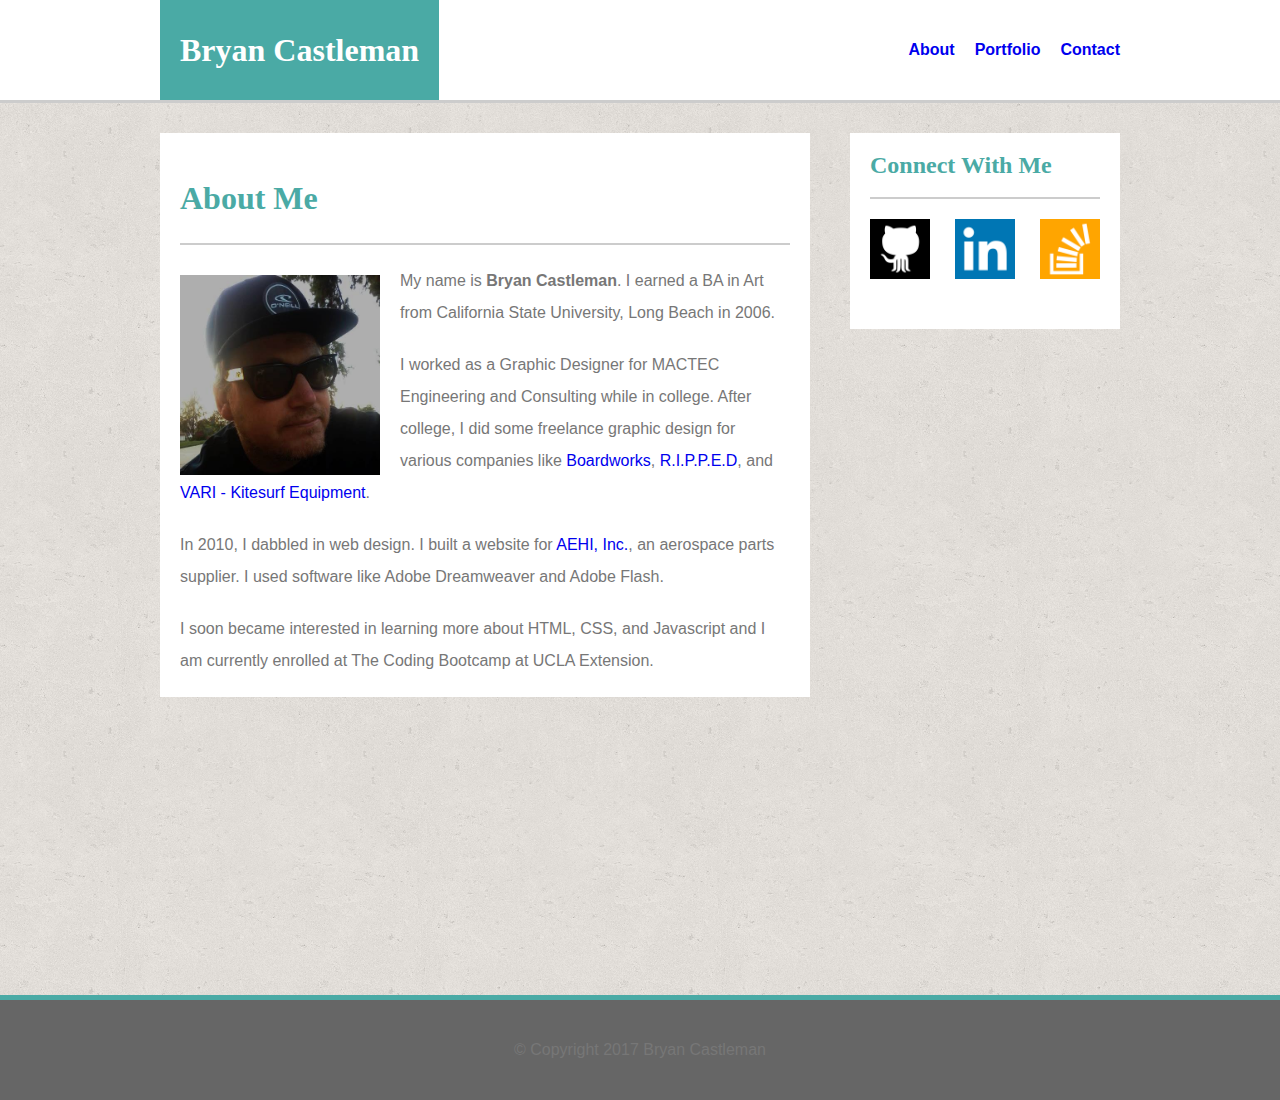
<file: index.html>
<!DOCTYPE html>
<html>
<head>
<meta charset="UTF-8">
<meta name="viewport" content="width=device-width, initial-scale=1.0">

<link rel="stylesheet" type="text/css" href="assets/css/reset.css">
<link rel="stylesheet" type="text/css" href="assets/css/style.css">

<title>Bryan Castleman</title>

</head>

<body>

	
		<div class="outer_container">
			
			<header>
				<div class="header_content">
					<div class="logo"><h1>Bryan Castleman</h1></div>

					<nav class="navigation">
						<ul>
							<li><a href="index.html">About</a></li>
							<li><a href="portfolio.html">Portfolio</a></li>
							<li><a href="contact.html">Contact</a></li>
						</ul>
					</nav>
				</div>
			</header>

			
			<div class="page_content">

				<div class="main">
					<!-- About Me -->
					<div id="about">
						<h1>About Me</h1>
					</div>
					<img src="assets/images/profile_pic.jpg" alt="Bryan Castleman" id="profile_pic">
					<p>My name is <strong>Bryan Castleman</strong>. I earned a BA in Art from California State University, Long Beach in 2006. </p>

					<p>I worked as a Graphic Designer for MACTEC Engineering and Consulting while in college. After college, I did some freelance graphic design for various companies like <a href="http://boardworkssurf.com/" target="_blank" alt="Boardworks">Boardworks</a>, <a href="https://www.rippedplanet.com/" target="_blank" alt="R.I.P.P.E.D">R.I.P.P.E.D</a>, and <a href="http://www.varikites.com/" target="_blank" alt="VARI">VARI - Kitesurf Equipment</a>. 

					<p>In 2010, I dabbled in web design. I built a website for <a href="http://aehiinc.com/" target="_blank" alt="AEHI, Inc.">AEHI, Inc.</a>, an aerospace parts supplier. I used software like Adobe Dreamweaver and Adobe Flash.</p>

					<p>I soon became interested in learning more about HTML, CSS, and Javascript and I am currently enrolled at The Coding Bootcamp at UCLA Extension.</p>

				</div>

				<!-- Sidebar -->
				<div class="sidebar">
					<div id="connect">
						<h2>Connect With Me</h2>
					</div>
					<!-- Social Links -->
					<a href="http://www.github.com/castlemaninc" target="_blank"><img id="github" alt="github" src="assets/images/github-128.png"></a>
					<a href="https://www.linkedin.com/in/bryancastleman" target="_blank"><img id="linkedin" alt="linkedin" src="assets/images/social-linkedin-square1-128.png"></a>
					<a href="http://stackexchange.com/users/9933726/bryan-castleman" target="_blank"><img id="stackoverflow" alt="stack overflow" src="assets/images/stackoverflow.png"></a>
				</div>

			</div>

			<!-- Footer -->
			<footer>&copy; Copyright 2017 Bryan Castleman</footer>
		
		</div>
		
		

</body>



</html>
</file>
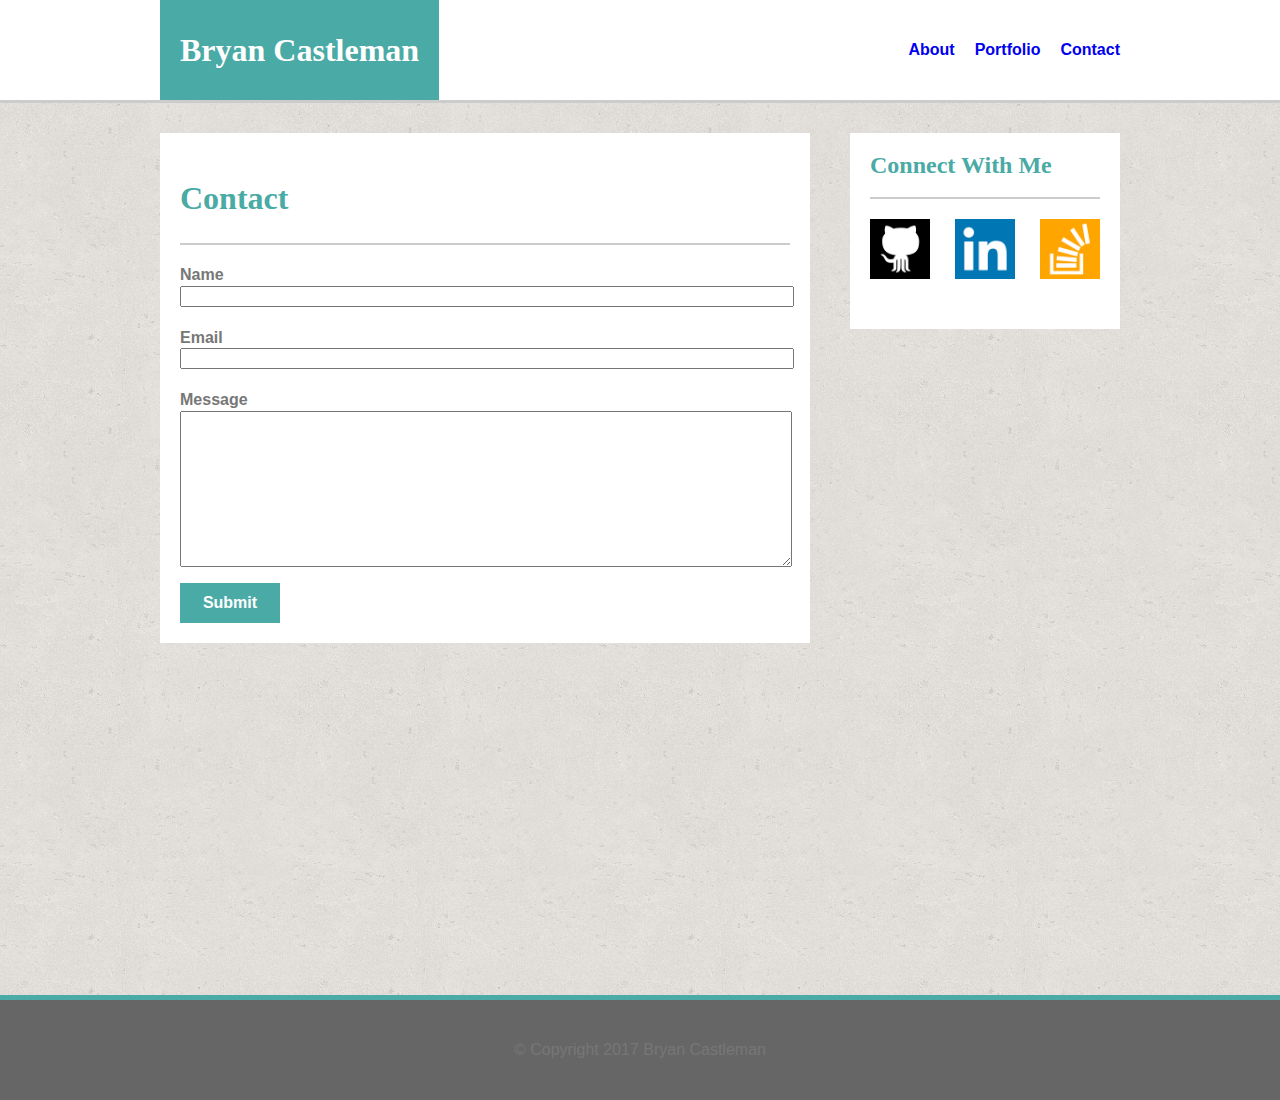
<file: contact.html>
<!DOCTYPE html>
<html>
<head>
<meta charset="UTF-8">

<link rel="stylesheet" type="text/css" href="assets/css/reset.css">
<link rel="stylesheet" type="text/css" href="assets/css/style.css">

<title>Contact Me</title>

</head>

<body>

<div class="outer_container">
			
			<header>
				<div class="header_content">
					<div class="logo"><h1>Bryan Castleman</h1></div>

					<nav class="navigation">
						<ul>
							<li><a href="index.html">About</a></li>
							<li><a href="portfolio.html">Portfolio</a></li>
							<li><a href="contact.html">Contact</a></li>
						</ul>
					</nav>
				</div>
			</header>

			
			<div class="page_content">

				<div class="main">
					<div id="contact">
						<h1>Contact</h1>
					</div>

					<form id="contact_form">
					  Name<br>
					  <input id="name_input" type="text" name="name"><br><br>
					  Email<br>
					  <input id="email_input" type="email" name="email"><br><br>
					  Message<br>
					  <textarea id="text_area" rows="10" cols="80" name="message" form="usrform"></textarea><br>
					  <input id="submit_btn" type="submit">
					</form>	
				</div>

				<!-- Sidebar -->
				<div class="sidebar">
					<div id="connect">
						<h2>Connect With Me</h2>
					</div>
					<!-- Social Links -->
					<a href="http://www.github.com/castlemaninc" target="_blank"><img id="github" alt="github" src="assets/images/github-128.png"></a>
					<a href="https://www.linkedin.com/in/bryancastleman" target="_blank"><img id="linkedin" alt="linkedin" src="assets/images/social-linkedin-square1-128.png"></a>
					<a href="http://stackexchange.com/users/9933726/bryan-castleman" target="_blank"><img id="stackoverflow" alt="stack overflow" src="assets/images/stackoverflow.png"></a>
				</div>

			</div>

			<!-- Footer -->
			<footer>&copy; Copyright 2017 Bryan Castleman</footer>
		
		</div>

</body>

</html>
</file>
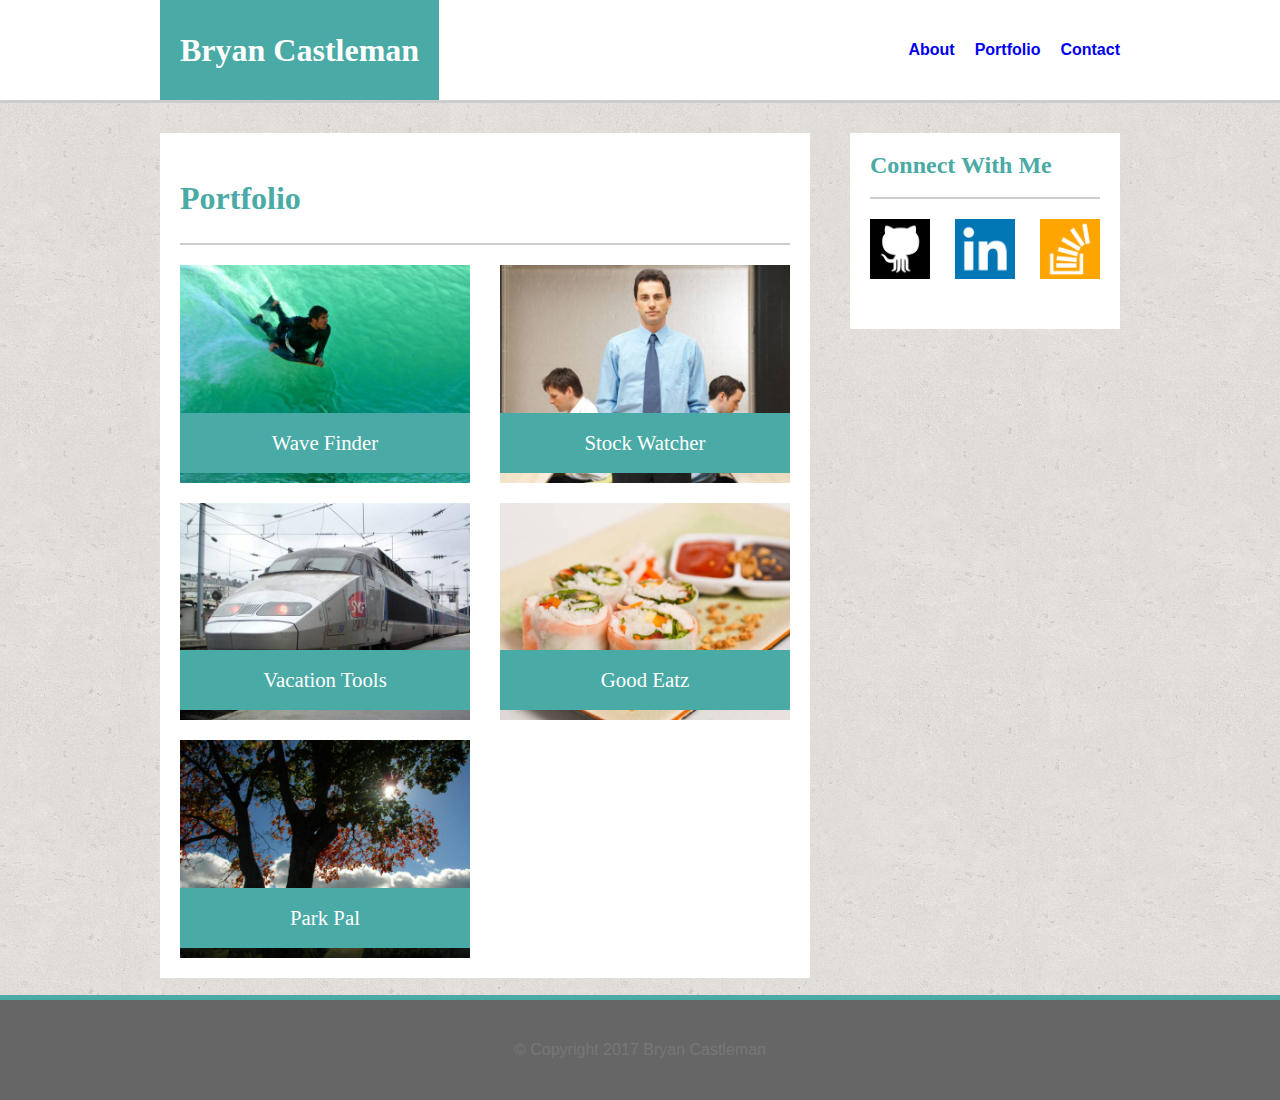
<file: portfolio.html>
<!DOCTYPE html>
<html>
<head>
<meta charset="UTF-8">

<link rel="stylesheet" type="text/css" href="assets/css/reset.css">
<link rel="stylesheet" type="text/css" href="assets/css/style.css">

<title>Portfolio</title>

</head>

<body>

<div class="outer_container">
			
			<header>
				<div class="header_content">
					<div class="logo"><h1>Bryan Castleman</h1></div>

					<nav class="navigation">
						<ul>
							<li><a href="index.html">About</a></li>
							<li><a href="portfolio.html">Portfolio</a></li>
							<li><a href="contact.html">Contact</a></li>
						</ul>
					</nav>
				</div>
			</header>

			
			<div class="page_content">

				<div class="main">
					<div id="portfolio">
						<h1>Portfolio</h1>
					</div>

					<div id="projects">
						<div class="portfolio_imgs" id="img_container_1">
							<img src="assets/images/bodyboarding.jpg" id="project_1">
							<div id="banner_1"><h2>Wave Finder<h2></div>
						</div>
						<div class="portfolio_imgs" id="img_container_2">
							<img src="assets/images/business.jpg" id="project_2">
							<div id="banner_1"><h2>Stock Watcher<h2></div>
						</div>
						<div class="portfolio_imgs" id="img_container_3">
							<img src="assets/images/train.jpg" id="project_3">
							<div id="banner_1"><h2>Vacation Tools<h2></div>
						</div>
						<div class="portfolio_imgs" id="img_container_4">
							<img src="assets/images/veggieroll.jpg" id="project_4">
							<div id="banner_1"><h2>Good Eatz<h2></div>
						</div>
						<div class="portfolio_imgs" id="img_container_5">
							<img src="assets/images/park.jpg" id="project_5">
							<div id="banner_1"><h2>Park Pal<h2></div>
						</div>
						
					</div>

				</div>

				<!-- Sidebar -->
				<div class="sidebar">
					<div id="connect">
						<h2>Connect With Me</h2>
					</div>
					<!-- Social Links -->
					<a href="http://www.github.com/castlemaninc" target="_blank"><img id="github" alt="github" src="assets/images/github-128.png"></a>
					<a href="https://www.linkedin.com/in/bryancastleman" target="_blank"><img id="linkedin" alt="linkedin" src="assets/images/social-linkedin-square1-128.png"></a>
					<a href="http://stackexchange.com/users/9933726/bryan-castleman" target="_blank"><img id="stackoverflow" alt="stack overflow" src="assets/images/stackoverflow.png"></a>
				</div>

			</div>

			<!-- Footer -->
			<footer>&copy; Copyright 2017 Bryan Castleman</footer>
		
		</div>

</body>





</html>
</file>
<file: assets/css/style.css>
html {
	position: relative;
	min-width: 70%;
	min-height: 1100px;

}

body {
	background-image:url(../images/cork-wallet.png);
	font-family:  'Arial', 'Helvetica Neue', Helvetica, sans-serif; 
	color: #777;
	
}

/*Font Styles*/

h1, h2, h3 {
	font-family:'Georgia', Times, Times New Roman, serif;
}

h1 {
	font-size: 2em;
}

h2 {
	font-size: 1.3em;
}

strong {
	font-weight: bold;
}

/*.outer_container {
	height:auto;
	
}*/

/*Header*/

header {
	background-color: #fff;
	height: 100px;
	border-bottom: 3px solid #ccc;
	margin-bottom: 30px;
}

.header_content {
	width: 960px;
	margin: auto;	
}

.logo {
	background-color:#4aaaa5;
	color: #777;
	float:left;
	height:100px;
	padding: 0 20px;
	text-align:center;
	color: #fff;
	font-weight:bold;
	line-height: 100px;
}

.navigation {
	line-height: 100px;
	font-weight:bold;
	float:right;
	color: #777;
}

.navigation a:link {
	text-decoration: none;
	
}

.navigation a:visited {
	color: #777;
}

.navigation a:hover {
	color: orange;
}

.navigation a:active {
	color: #4aaaa5;
}

.navigation li {
	float:left;
	
}

.navigation li a {
	display: block;
	width: auto;
	padding-left: 20px;
}

/*Page Content Styles*/

.page_content {
	width: 960px;
	margin: auto;
	min-height: 100%;
}

.main {
	width: 610px;
	background-color: #fff;
	float:left;
	padding: 20px;
	margin-bottom: 30px;
}

.main h1 {
	color: #4aaaa5;
	font-weight: bold;
}

/*Page Heading Styles*/

#about, #portfolio, #contact {
	background-color: #fff;
	border-bottom: 2px solid #ccc;
	height: 50px;
	width:610px;
	line-height:50px;
	padding-top:20px;
	padding-bottom:20px;
}

/*About Page*/

#profile_pic {
	max-width: 200px;
	float: left;
	padding-right: 20px;
	padding-top: 30px;
}

.main p {
	margin-top: 20px;
	line-height: 2em;
}

.main p a {
	text-decoration: none;
}

/*Portfolio Project Thumbnails*/

#project_1, #project_3, #project_5 {
	float:left;
	max-width: 290px;
	padding-top: 20px;
	position: relative;
}

#project_2, #project_4 {
	float:right;
	max-width: 290px;
	padding-top: 20px;
}

#img_container_1, #img_container_3, #img_container_5 {
	position:relative;
	max-width:290px;
	float: left;	
}

#img_container_2, #img_container_4 {
	position:relative;
	max-width:290px;
	float: right;	
}


#banner_1 {
	position:absolute;
	bottom:10px;
	height:60px;
	width:290px;
	background-color: #4aaaa5;
	color: #fff;
	text-align: center;
	line-height:60px;
}

/*Contact Form*/

#contact_form {
	margin-top: 20px;
	line-height: 1.3em;
	font-weight: bold;
	color:#777;
}

#name_input, #email_input, #text_area {
	width: 606px;
}

#submit_btn {
	width: 100px;
	height: 40px;
	font-weight:bold;
	font-size:1em;
	color: #fff;
	border: 0px;
	background-color: #4aaaa5;
	margin-top: 10px;
}

/*Sidebar*/

.sidebar {
	width: 230px;
	padding:20px;
	background-color: #fff;	
	float:right;

}

.sidebar h2 {
	font-size:1.5em;
	color: #4aaaa5;
	font-weight:bold;
	text-align: left;
}

#connect {
	width: 230px;
	padding-bottom:20px;
	border-bottom: 2px solid #ccc;
}

.sidebar img {
	max-width: 60px;
	margin-top:20px;
	margin-bottom:30px;
}

.sidebar #github {
	float: left;
}

.sidebar #linkedin {
	float:left;
	padding-left:25px;
	padding-right:25px;
}

.sidebar #stackoverflow {
	float:right;
}


/*Footer*/

footer {
	position:absolute;
	bottom:0px;
	width:100%;
	border-top: 5px solid #4aaaa5;
	height:100px;
	background-color:#666;
	clear: both;
	text-align: center;
	line-height: 100px;	
}

@media screen and (max-width: 980px) {

	html {
		min-height: 2000px;
	}

   .header_content {
	   	width: 700px;
   }

   .page_content {
	   	width: 700px;
   }

   .main {
	   	width: 400px;

   }

   #about, #portfolio, #contact {
	   	width: 400px;
   	
   }

   #profile_pic {
	   	max-width: 400px;
		padding-right: 0px;
		margin-bottom:20px;
   }

   /*Sidebar*/

   .sidebar {
	   	width: 180px;
   }

   .sidebar h2 {
	   	font-size: 1.2em;
   }

   #connect {
	   	width:180px;
	   	padding-bottom:10px;
   }

   .sidebar img {
	   	max-width: 50px;
	   	margin-bottom:20px;
   }

   .sidebar #linkedin {
	   	padding-left: 15px;
	   	padding-right:15px;
   }

   /*Portfolio Thumbnail Area*/
	
	#project_1, #project_2, #project_3, #project_4, #project_5 {
		max-width: 400px;
	}

	#img_container_1, #img_container_2, #img_container_3, #img_container_4, #img_container_5 {
		max-width: 400px;
	}

	#banner_1, #banner_2, #banner_3, #banner_4, #banner_5 {
		width: 400px;
	}

	/*Contact Form*/

	#name_input, #email_input, #text_area {
		width: 400px;
}


}

@media screen and (max-width: 768px) {

	html {
		min-height: 1300px;
	}

	h1 {
		font-size: 1.7em;
	}
	
   .header_content {
	   	width: 640px;
    }

   .page_content {
	   	width: 640px;
    }

    #about, #portfolio, #contact, #connect {
	   	width: 600px;   	
    }

    .main {
	   	width: 600px;   	
    }

    #profile_pic {
		max-width: 200px;
		float: left;
		padding-right: 20px;
		padding-top: 30px;
	}

	.main p {
		line-height: 1.5em;
	}

   .sidebar {
	   	float: left;
	   	width: 600px;   	
    }

    .sidebar #stackoverflow {
   		float: left;
    }

   /*Portfolio Thumbnail Images*/

    #project_1, #project_3, #project_5 {
		float:left;
		max-width: 290px;
		padding-top: 20px;
		position: relative;
	}

	#project_2, #project_4 {
		float:right;
		max-width: 290px;
		padding-top: 20px;
	}

	#img_container_1, #img_container_3, #img_container_5 {
		position:relative;
		max-width:290px;
		float: left;	
	}

	#img_container_2, #img_container_4 {
		position:relative;
		max-width:290px;
		float: right;	
	}

	#banner_1 {
		position:absolute;
		bottom:10px;
		height:60px;
		width:290px;
		background-color: #4aaaa5;
		color: #fff;
		text-align: center;
		line-height:60px;
	}

	#name_input, #email_input, #text_area {
		width: 600px;
	}

}

@media screen and (max-width: 640px) {

	html {
		min-height: 2780px;
	}

	h1 {
		font-size: 1.5em;
		padding-left:20px;
	}

	header {
		height:170px;
	}



	.header_content {
		width:auto;

	}

	.navigation {
		line-height: 70px;
		float:none;
		text-align: center;
		width:auto;
		min-width:300px;
	}

	.navigation li {
		float:none;
		display:inline-block;		
	}

	.navigation li a {
		padding-right:0px;
	}

	.logo {
		float:none;
	}

	.page_content {
		min-width: 300px;
		width:auto;
		margin:0px 20px 0px 20px;
	}

	.main {
		min-width: 300px;
		width:auto;
		
	}

	.sidebar {
   		min-width: 300px;
   		max-width: 100%;
   		width:auto;
   		margin-top:0px;
   		float:none;
   		clear:both;
   		height: 100px;
   	}

   	
	#profile_pic {
		min-width:300px;
		padding-right: 0px;
		width:100%;
		max-width:100%;
	}

	#about, #portfolio, #contact, #connect {
   		min-width: 300px; 
   		width:100%;
   		max-width:100%; 
   		
    }

    /*Portfolio Thumbnail Images 640 layout*/
	
	#project_1, #project_2, #project_3, #project_4, #project_5 {
		min-width:300px;
		max-width:100%;
		width:100%;
		float:none;
	}

	#img_container_1, #img_container_2, #img_container_3, #img_container_4, #img_container_5 {
		min-width:300px;
		max-width:100%;
		width:100%;
		float:none;
	}

	#banner_1, #banner_2, #banner_3, #banner_4, #banner_5 {
		min-width:300px;
		max-width:100%;
		width:100%;
	}

	/*Contact Form 640 layout*/

	#contact_form {
		min-width:300px;
		width: 100%;
	}

	#name_input, #email_input, #text_area {
		min-width:300px;
		width: 100%;
	}

   
   
}
</file>
